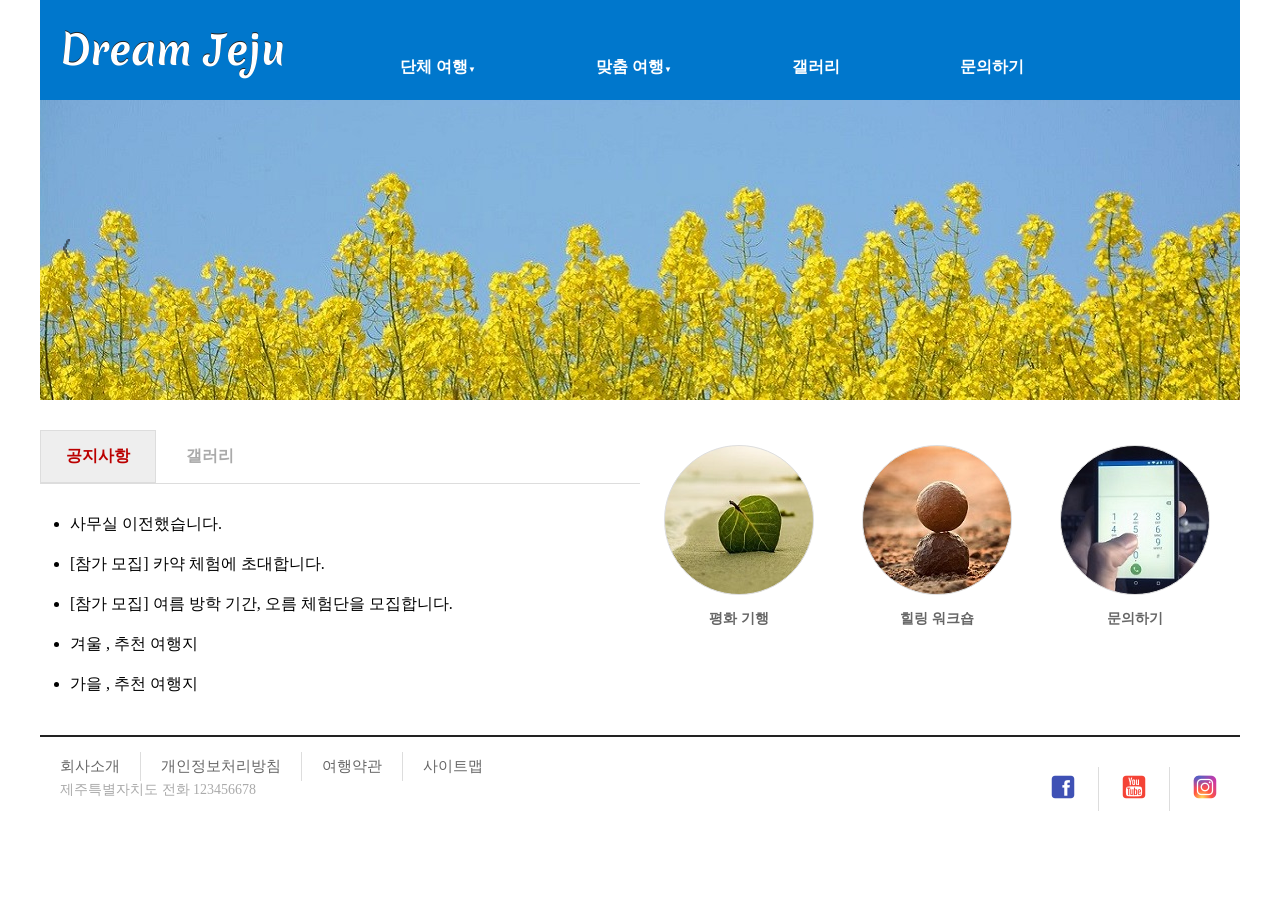
<file: index.html>
<!DOCTYPE html>
<html lang="ko">
<head>
    <meta charset="UTF-8">
    <meta name="viewport" content="width=device-width, initial-scale=1.0">
    <title>clone_Web</title>
    <link rel="stylesheet" href="site/css/style.css">
</head>
<body>
    <div id="container">
        <header>
            <div id="logo"> 
                <a href="main.html"> <!--로고 클릭하면 사이트 첫 화면으로 이동-->
                    <h1>Dream Jeju</h1>
                </a>
            </div>
            <nav>
                <ul id="topMenu">
                    <li><a href="#">단체 여행<span>▼</span></a>
                        <ul>
                            <li><a href="#">회사 연수</a></li>
                            <li><a href="#">수학 여행</a></li>
                        </ul>
                    </li>
                    <li><a href="#">맞춤 여행<span>▼</span></a>
                        <ul>
                            <li><a href="#">4.3 평화 기행</a></li>
                            <li><a href="#">곶자알 체험</a></li>
                            <li><a href="#">힐링 워크숍</a></li>
                        </ul>
                    </li>
                    <li><a href="#">갤러리</a></li>
                    <li><a href="#">문의하기</a></li>
                        
                </ul>

            </nav>
        </header>
        <div id="slideShow">
            <div id="slides">
                <img src="site/images/photo-1.jpg" alt="">
                <img src="site/images/photo-2.jpg" alt="">
                <img src="site/images/photo-3.jpg" alt="">
                <button id="prev">&lang;</button>
                <button id="next">&rang;</button>  
            </div>

        </div>
        <div id="contents">
            <div id="tabMenu">
                <input type="radio" id="tab1" name="tabs" checked>
                <label for="tab1">공지사항</label>
                <input type="radio" id="tab2" name="tabs">
                <label for="tab2">갤러리</label>

                <div id="notice" class="tabContent">
                    <h2>공지사항 내용입니다.</h2>
                    <ul>
                        <li>사무실 이전했습니다.</li>
                        <li>[참가 모집] 카약 체험에 초대합니다.</li>
                        <li>[참가 모집] 여름 방학 기간, 오름 체험단을 모집합니다.</li>
                        <li>겨울 , 추천 여행지</li>
                        <li>가을 , 추천 여행지</li>
                    </ul>
                </div>
  
                <div id="gallery" class="tabContent">
                    <h2>갤러리 내용입니다.</h2>
                    <ul>
                        <li><img src="site/images/img-1.jpg"></li>
                        <li><img src="site/images/img-2.jpg"></li>
                        <li><img src="site/images/img-3.jpg"></li>
                        <li><img src="site/images/img-1.jpg"></li>
                        <li><img src="site/images/img-2.jpg"></li>
                        <li><img src="site/images/img-3.jpg"></li>
                    </ul>
                </div>

            </div>
            <div id="links">
                <ul>
                   <li>
                        <a href="#">
                            <span id="quick-icon1"></span>
                            <p>평화 기행</p>
                        </a>
                   </li>
                   <li>
                        <a href="#">
                            <span id="quick-icon2"></span>
                            <p>힐링 워크숍</p>
                        </a>
                   </li>
                   <li>
                    <a href="#">
                        <span id="quick-icon3"></span>
                        <p>문의하기</p>
                    </a>
                   </li>
                </ul>

            </div>
        </div>
        <footer>
            <div id="bottomMenu">
                <ul>
                    <li><a href="#">회사소개</a></li>
                    <li><a href="#">개인정보처리방침</a></li>
                    <li><a href="#">여행약관</a></li>
                    <li><a href="#">사이트맵</a></li>
                </ul>
                <div id="sns">
                    <ul>
                        <li><a href="#"><img src="site/images/sns-1.png"></a></li>
                        <li><a href="#"><img src="site/images/sns-2.png"></a></li>
                        <li><a href="#"><img src="site/images/sns-3.png"></a></li>
                    </ul>
                </div>
                <div id="company">
                    <p>제주특별자치도  전화 123456678</p>
            </div>
            </div>

        </footer>
    </div>
    <script src="site/js/slideshow.js"></script>
</body>
</html>
</file>
<file: site/css/style.css>
@import url('https://fonts.googleapis.com/css2?family=Merienda:wght@300..900&display=swap');

*{
    margin: 0; /*마진값 초기화*/
    padding: 0; /* 패딩값 초기화*/
    box-sizing: border-box; /*박스 영역은 테두리까지 지정*/
}
a{
    text-decoration: none;
}

ul{
    list-style: none; /**불릿 기호 x */
}

#container{
    margin: 0 auto; /*화면 중앙에 배치*/
    width: 1200px;  /*너비 지정*/
}
/* 헤더 영역 */
header{
    width: 100%; /*너비*/
    height: 100px; /*높이*/
    background-color: #07c;
}

/* 로고 영역 */
#logo{
    width: 250px;
    height: 100px;
    float: left; /*왼쪽으로 플로팅*/
    line-height: 100px; /**height 값과 같게 만들어서 세로로 중간에 오도록 맞춤 */
    padding-left: 20px;
   
}
#logo h1{
      font-family: "Merienda", cursive;
      font-weight: 700;
      font-size: 40px;
      color: #fff;
      text-shadow: 0 -1px 0 #222; /** 그림자색 */
}
/* 내비게이션 영역 */
nav{
    float: right;  /**오른쪽으로 플로팅 */
    width: 900px; /** 너비 */
    height: 100px; /**내비게이션 영역 높이 */
    padding-top: 36.9px; /** 메뉴를 아래로 내리기 위해 */
}

#topMenu{
    height: 60px;
}

#topMenu > li{
    float: left; /**메뉴 항목을 왼쪽으로 플로팅 */
    position: relative; /**서브메뉴를 absolute로 만들기 위해 부모 요소를 relative로 지정 */
}

#topMenu > li > a{
    display: block; /**링크 텍스트는 블록으로 */
    color: #fff;
    font-weight: 600;
    text-shadow: 0 1px #07c;
    padding: 20px 60px;
}
#topMenu > li > a > span{  /**서브메뉴가 있는 항목에 화살표 표시 */
    font-size: 0.5em;
}

#topMenu > li > a:hover{
    color: #000;
    text-shadow: 0 -1px #07c; /**글자가 굵어지지 않도록 */
}

#topMenu > li > ul{
    display: none; /**서브메뉴를 처음엔 감춤 */
    position: absolute; /**서브메뉴 포지셔닝 */
    width: 160px;
    background-color: rgba(255, 255, 255, 0.6); /**배경색 투명 */
    margin: 0;
    left: 20px; /**메인메뉴 기준으로 항목이 쏠려 있어 옮김 */
}

#topMenu > li > ul > li{
    padding: 10px 10px 10px 30px; /**서브메뉴 항목 지정 */
   
}

#topMenu > li > ul > li > a{
    font-size: 14px;
    padding: 10px;
    color: #000;
}

#topMenu > li:hover > ul{
    display: block; /**메인 메뉴 위로 호버하면 서브메뉴 표시 */
    z-index: 10; /**슬라이드 쇼에 가리지 않게 조절 */
}

#topMenu > li > ul > li > a:hover{
    color: #f00; /**서브메뉴 마우스 오버하면 색상 바꾸기 */
}

/* 이미지 슬라이드쇼 영역 */
#slideShow{
    clear: both; /**플로팅 해제 */
    width: 100%;
    height: 300px;
    overflow: hidden; /**영역 넘치면 감춤 */
    position: relative;
}

#slides{
    position: absolute;
}

#slides > img {
    width: 100%; /**너비 */
    float: left; /**가로로 배치 */
}

button{
    position: absolute;
    height: 100%; /**이미지 높이에 맞추기 */
    top: 0;
    border: none;
    padding: 20px;
    background-color: transparent; /** 투명한 배경 */
    color: #000;
    font-weight: 800;
    font-size: 24px; /**화살표 크기 지정 */
    opacity: 0.5; /**화살표를 반투명하게 지정 */
}

#prev{
    left: 0; /**왼쪽에 붙이기 */
}

#next{
    right: 0; /**오른쪽에 붙이기 */
}

button:hover{
    background-color: #222;
    color: #fff;
    opacity: 0.6; /** 불투명도를 높임 */
    cursor: pointer; /** 포인터 모양으로 바꿈 */
}

button:focus{
    outline: 0; /** 아웃라인 없앰 */
}

/* 콘텐츠 영역 */
#contents{
    width: 100%;
    height: 300px;
    margin-top: 20px;
}

/* 탭 메뉴 영역 */
#tabMenu{
    float: left;
    width: 600px;
    height: 100%;
    margin-top: 10px; /**탭 메뉴 위쪽에 여백 두기 */
}

#tabMenu input[type="radio"]{
    display: none; /**라디오 버튼 감춤 */
}

#tabMenu label{
    display: inline-block; /**탭을 가로로 배치 */
    margin: 0 0;
    padding: 15px 25px;
    font-weight: 600;
    text-align: center;
    color: #aaa;
    border: 1px solid transparent;
}

#tabMenu label:hover{
    color: #222;
    cursor: pointer;
}

#tabMenu input:checked + label{ /** 활성화된 탬 제목 스타일 */
    color: #b00;
    border: 1px solid #ddd;
    background-color: #eee;
}

.tabContent { /**탭 내용 스타일 */
    display: none;
    padding: 20px 0 0;
    border-top: 1px solid #ddd;
}

.tabContent h2{
    display: none;
}

#notice ul{
    list-style: disc;
    margin-left: 30px;
}

#notice ul li{
    font-size: 16px;
    line-height: 2.5;
}

#gallery ul li{
    display: inline; /**이미지 가로로 배치 */
}

#tab1:checked ~ #notice,
#tab2:checked ~ #gallery{
    display: block;
}
/* 퀵 링크 영역 */
#links{
    float: right;
    width: 600px;
    height: 100%;
    margin-top: 15px;
}

#links ul{
    padding: 0;
    overflow: hidden; /**넘치는 항목은 감춤 */
}

#links ul li{
    float: left; /**가로로 배치 */
    width: 33%; /**세 항목의 영역을 균일하게 지정 */
    text-align: center;
    margin: 10px 0;

}

#links ul li span{
    display: block;
    margin: 0 auto; /**가운데 정렬 */
    width: 150px;
    height: 150px;
    border-radius: 100%;
    border: 1px solid #ddd;
    line-height: 150px; /**수직으로 중간에 오게 */
}

#quick-icon1{
    background-image: url(../images/icon-1.jpg);
}

#quick-icon2{
    background-image: url(../images/icon-2.jpg);
}

#quick-icon3{
    background-image: url(../images/icon-3.jpg);
}

#links ul li a p {
    margin-top: 15px;
    font-weight: 600;
    color: #666;
}

/* 푸터 영역 */
footer{
    clear: both;
    width: 100%;
    height: 100px;
    border-top: 2px solid #222;
}

#bottomMenu{
    width: 100%;
    height: 20px;
    position: relative;
}

#sns{
    position: absolute;
    right: 0; /**오른쪽 끝에 배치 */
}

#sns ul li{
    border: none; /**세로선 없이 */
    padding: 5px;
}

#company{
    clear: left;
    margin-top: 25px;
    margin-left: 20px;

}

p{
    font-size: 14px;
    color: #aaa;
}

#bottomMenu ul{
    margin-top: 15px;
}

#bottomMenu ul li{
    float: left; /**가로 배치 */
    padding: 5px 20px;
    border-right: 1px solid #ddd; /**항목 오른쪽에 세로선 */
}

#bottomMenu ul li:last-child{
    border-right: none; /**마지막 항목에는 오른쪽 세로선 없음 */
}

#bottomMenu ul li a,#bottom ul li a:visited{
    font-size: 15px;
    color: #666;
}
</file>
